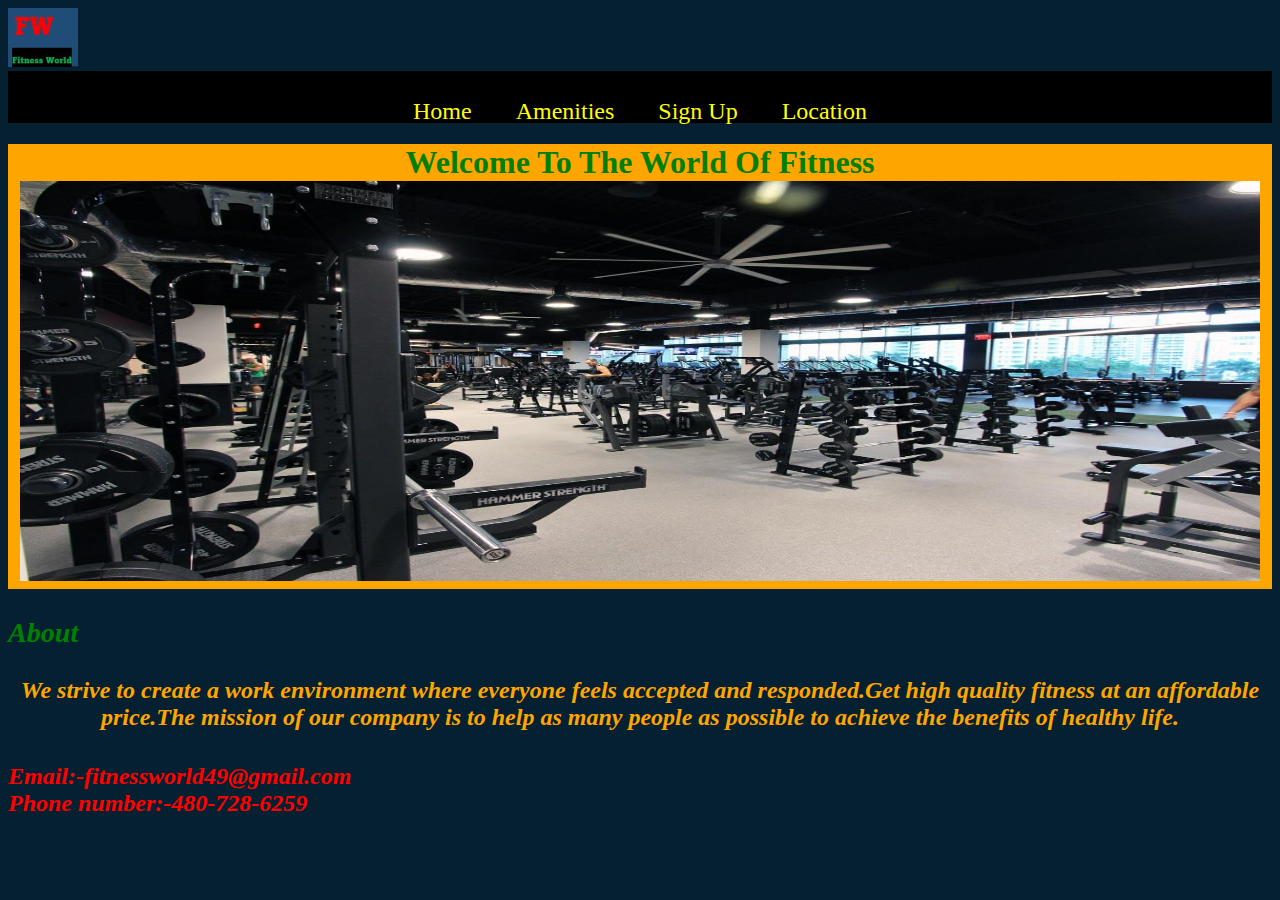
<file: Gym Website/index.html>
<!doctype html>
<html lang="en">
   <head>
      <meta charset="utf-8">
      <title>Prerana Final Project</title>
      <meta name="description" content="Basic HTML Template">
      <meta name="author" content="Prerana Karki">
      <link rel="stylesheet" href="styles.css">
      <!--Prerana Kark-->
      <!--Citation-->
      <!--Powerhouse gym is coming to Downtown Miami in early 2022. Stay Fit 305. (n.d.). Retrieved June 12, 2022, from https://www.stayfit305.com/news/powerhouse-gym-is-coming-to-downtown-miami-in-early-2022 -->
   </head>
   <body>
      <nav>
         <img src="images/logo.JPG" alt="My Logo" >
         <ul>
            <li><a href="index.html">Home</a></li>
            <li><a href="amenities.html">Amenities</a></li>
            <li><a href="signup.html">Sign Up</a></li>
            <li><a href="location.html">Location</a></li>
         </ul>
      </nav>
      <h1>Welcome To The World Of Fitness
         <br>
         <img src="images/homeImage.jpg" alt="Home" >
      </h1>
      <footer>
         <h3>About</h3>
         <b>We strive to create a work environment where everyone feels accepted and 
         responded.Get high quality fitness at an affordable price.The mission of our company is 
         to help as many people as possible to achieve the benefits of 
         healthy life.</b>
         <br>
         <h4>Email:-fitnessworld49@gmail.com<br>
            Phone number:-480-728-6259
         </h4>
      </footer>
   </body>
</html>
</file>
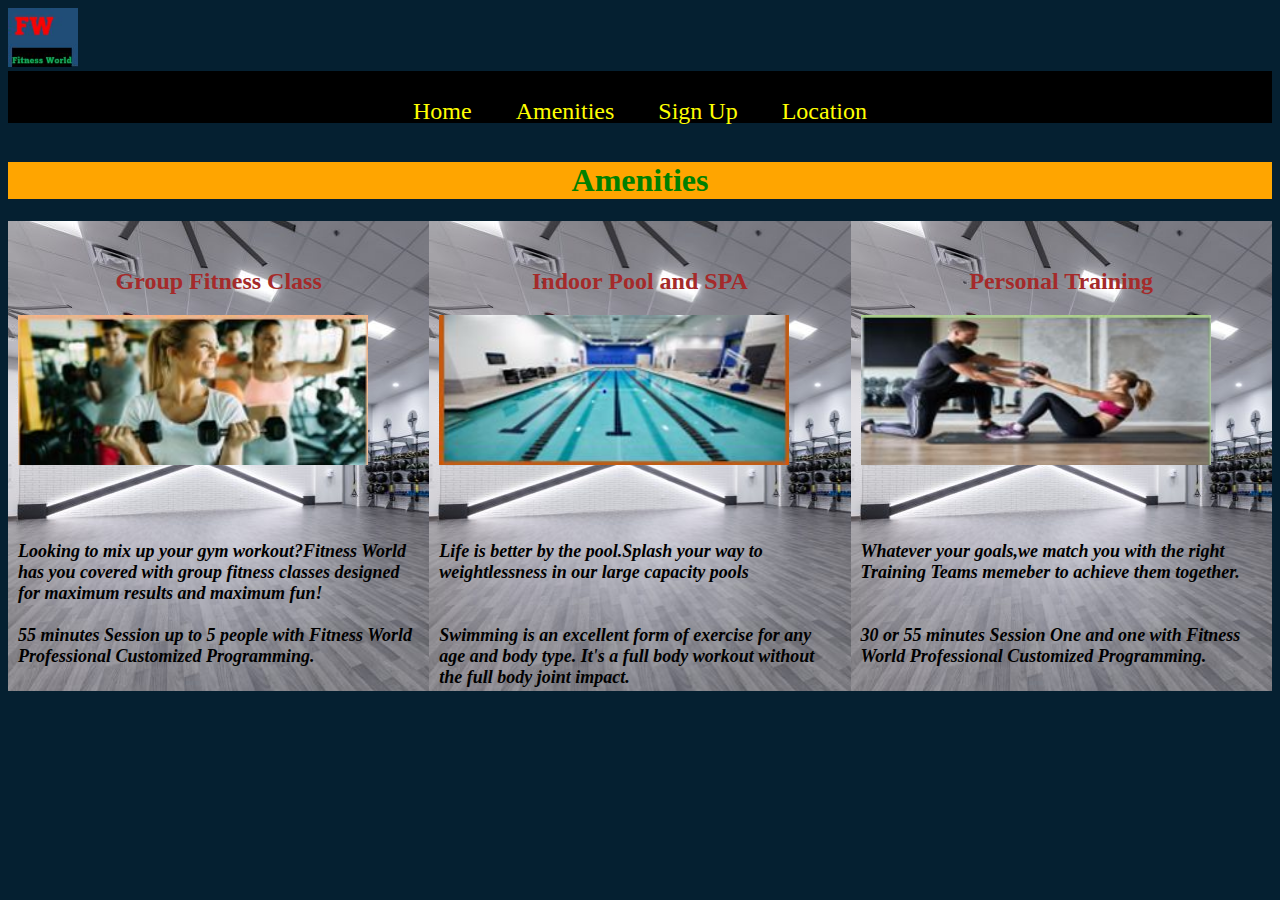
<file: Gym Website/amenities.html>
<!doctype html>
<html lang="en">
   <head>
      <meta charset="utf-8">
      <title>Prerana Final Project</title>
      <meta name="description" content="Basic HTML Template">
      <meta name="author" content="Prerana Karki">
      <link rel="stylesheet" href="styles.css">
      <!--Prerana Karki-->
      <!--Citation-->
      <!--Personal training. Aaron Family Jewish Community Center of Dallas. (2021, August 25). Retrieved June 12, 2022, from https://jccdallas.org/fitness-wellness/personal-training/-->
      <!--LA Fitness. Tilton Pacific Construction. (2020, August 5). Retrieved June 12, 2022, from https://www.tiltonpacific.com/portfolio/la-fitness/-->
      <!--MUV Fitness Gyms | Best Group Fitness classes near me. (n.d.). Retrieved June 12, 2022, from https://www.muvfitness.com/group-classes/-->
      <!--Mountainside Fitness Amenities. Mountainside Fitness. (2022, May 27). Retrieved June 29, 2022, from https://mountainsidefitness.com/amenities/ -->
   </head>
   <body>
      <nav>
         <img src="images/logo.JPG" alt="My Logo">
         <ul>
            <li><a href="index.html">Home</a></li>
            <li><a href="amenities.html">Amenities</a></li>
            <li><a href="signup.html">Sign Up</a></li>
            <li><a href="location.html">Location</a></li>
         </ul>
      </nav>
      <br>
      <h1>Amenities</h1>
      <div class="row">
         <div class="column" >
            <br>
            <h2><b>Group Fitness Class</b></h2>
            <img src="images/GroupFitness.JPG" alt="Amenities Image">
            <br>
            <br>
            <br>
            <br>
            <p id="p6"><b>Looking to mix up your gym workout?Fitness World has you
               covered with group fitness classes designed for maximum results
               and maximum fun!
               <br>
               <br>
               55 minutes Session up to 5 people with Fitness World Professional
               Customized Programming.</b>
            </p>
         </div>
         <div class="column" >
            <br>
            <h2><b>Indoor Pool and SPA</b></h2>
            <img src="images/Pool.JPG" alt="Amenities Image" >
            <br>
            <br>
            <br>
            <br>
            <p id="p6"><b>Life is better by the pool.Splash your way to weightlessness
               in our large capacity pools
               <br>
               <br>
               <br>
               Swimming is an excellent form of exercise for any age and body type.
               It's a full body workout without the full body joint impact.</b>
            </p>
         </div>
         <div class="column" >
            <br>
            <h2><b>Personal Training</b></h2>
            <img src="images/PersonalTraining.JPG" alt="Amenities Image" >
            <br>
            <br>
            <br>
            <br>
            <p id="p6"><b>Whatever your goals,we match you with the right Training Teams
               memeber to achieve them together.
               <br>
               <br>
               <br>
               30 or 55 minutes Session One and one with Fitness World Professional
               Customized Programming.</b>
            </p>
         </div>
      </div>
   </body>
</html>
</file>
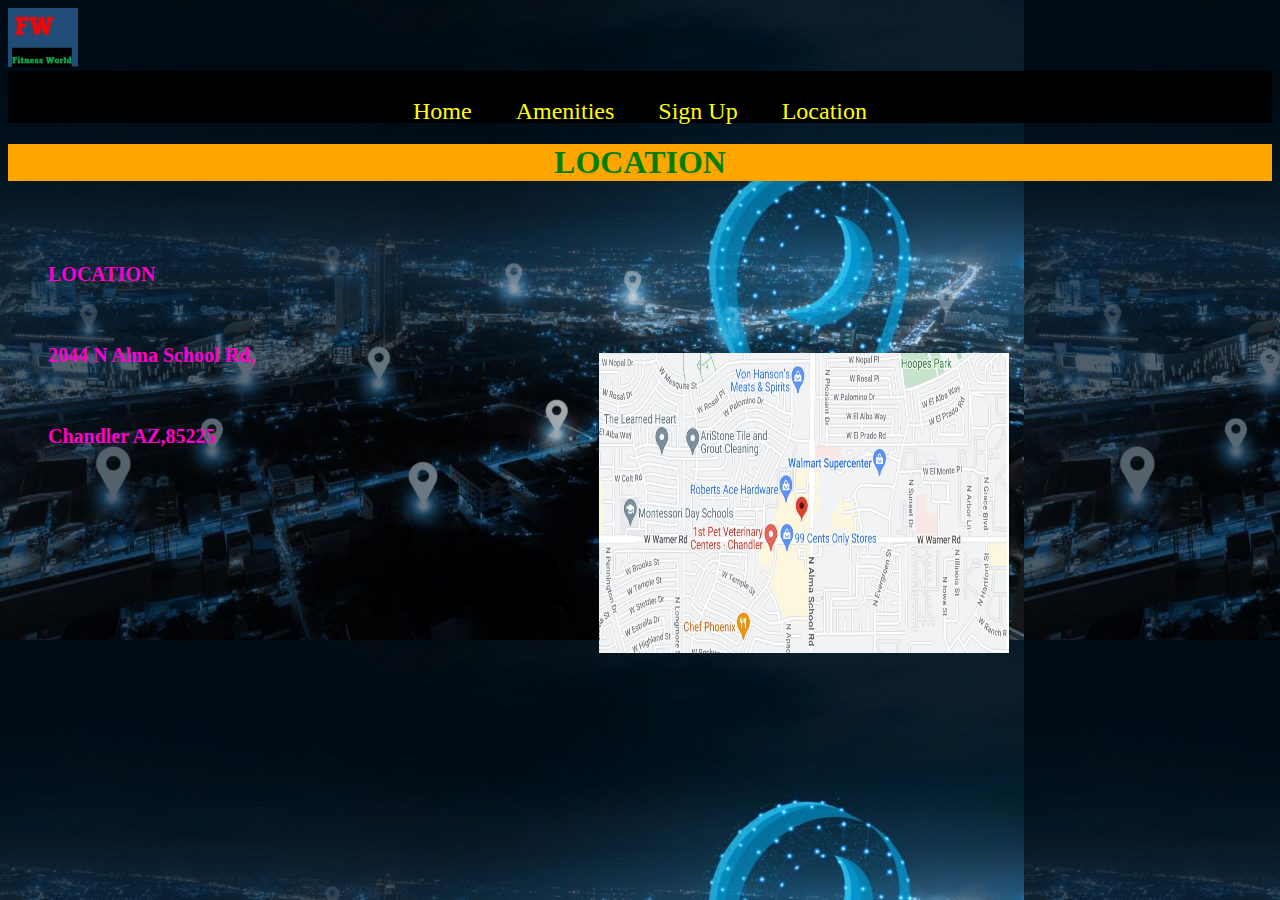
<file: Gym Website/location.html>
<!doctype html>
<html lang="en">
   <head>
      <meta charset="utf-8">
      <title>Prerana Final Project</title>
      <meta name="description" content="Basic HTML Template">
      <meta name="author" content="Prerana Karki">
      <link rel="stylesheet" href="styles.css">
      <script src="js.js"></script>
   </head>
   <body id="body8" onload="locate()">
      <nav>
         <img src="images/logo.JPG" alt="My Logo">
         <ul>
            <li><a href="index.html">Home</a></li>
            <li><a href="amenities.html">Amenities</a></li>
            <li><a href="signup.html">Sign Up</a></li>
            <li><a href="location.html">Location</a></li>
         </ul>
      </nav>
      <h1><b>LOCATION</b></h1>
      <div  class="float-main" >
         <div class="float-child">
            <div class="about">
               <p id="name"></p>
               <br>
               <p id="about"></p>
               <br>
               <p id="address"></p>
            </div>
         </div>
      </div>
      <div class="float-child">
         <div class="image">
            <img id="image6" src="images/map.JPG" alt="Map" />
         </div>
      </div>
   </body>
</html>
</file>
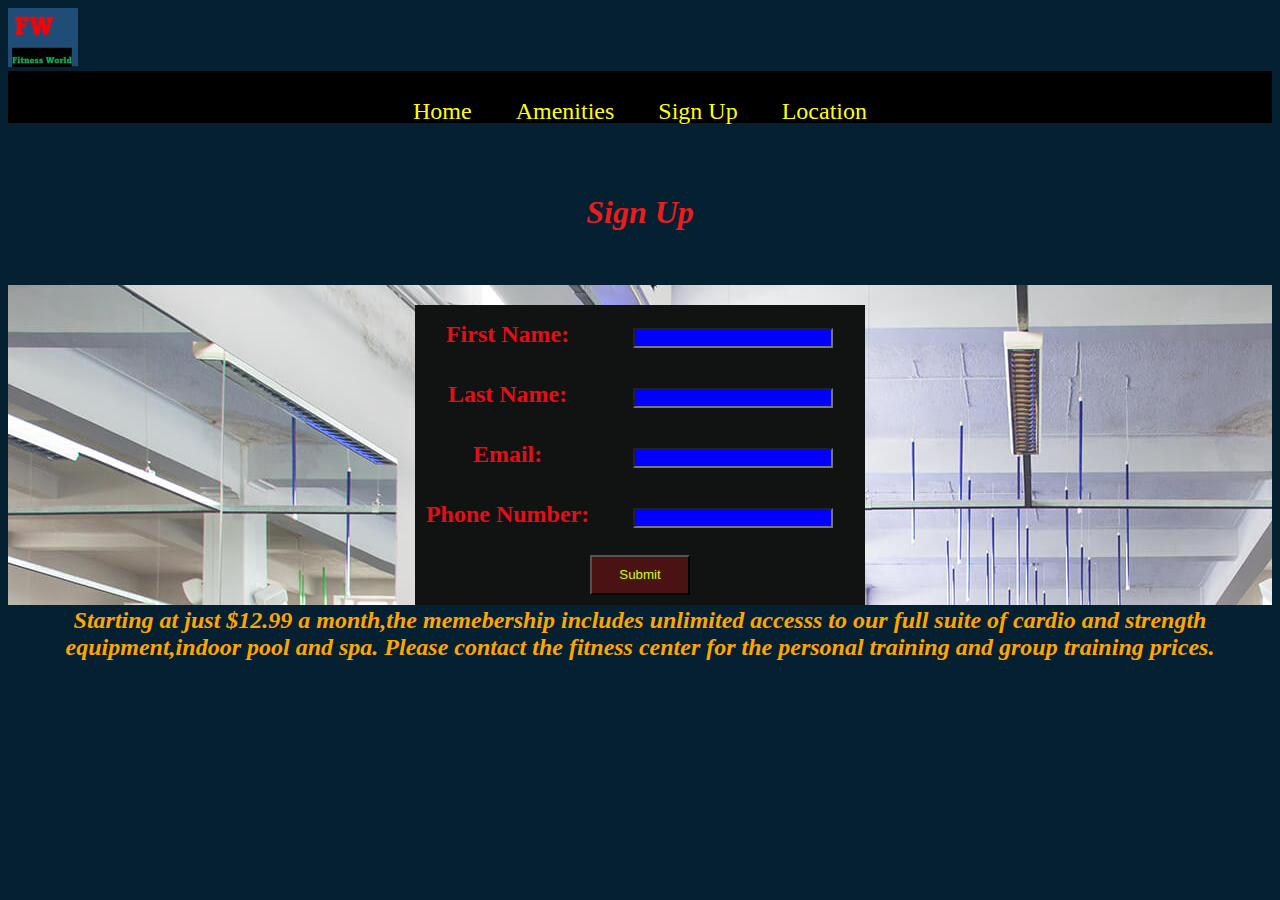
<file: Gym Website/signup.html>
<!doctype html>
<html lang="en">
   <head>
      <meta charset="utf-8">
      <title>Prerana Final Project</title>
      <meta name="description" content="Basic HTML Template">
      <meta name="author" content="Prerana Karki">
      <link rel="stylesheet" href="styles.css">
      <!--Prerana Kark-->
      <!--Citation-->
      <!--Fw-img_9316-1920X1080. GymWorks. (n.d.). Retrieved June 12, 2022, from https://www.gym-works.co.uk/about/fw-img_9316-1920x1080/ -->
      <script src="js.js"></script>
   </head>
   <body >
      <nav>
         <img src="images/logo.JPG" alt="Myimage" style="width: 70px">
         <ul>
            <li><a href="index.html">Home</a></li>
            <li><a href="amenities.html">Amenities</a></li>
            <li><a href="signup.html">Sign Up</a></li>
            <li><a href="location.html">Location</a></li>
         </ul>
      </nav>
      <br>
      <h5> <b>Sign Up</b> </h5>
      <form id="form3" novalidate onsubmit="return validate();">
         <br>
         <table class="center">
            <tr>
               <td id="td"><b>First Name:</b></td>
               <td><input id="fname" type="text"></td>
            </tr>
            <tr>
               <td><b>Last Name:</b></td>
               <td><input id="lname" type="text"></td>
            </tr>
            <tr>
               <td><b>Email:   </b></td>
               <td><input id="email" type="text"></td>
            </tr>
            <tr>
               <td><b>Phone Number:</b></td>
               <td><input id="tno" type="text"></td>
            </tr>
            <tr>
               <td colspan="2" ><input name="b1" type="submit" value="Submit"></td>
            </tr>
         </table>
      </form>
      <footer>
         <b>Starting at just $12.99 a month,the memebership includes unlimited accesss
         to our full suite of cardio and strength equipment,indoor pool and spa.
         Please contact the fitness center for the personal training and group training
         prices.</b>
      </footer>
   </body>
</html>
</file>
<file: Gym Website/styles.css>
body {
  background-color: #052031;
}
h1 {
  text-align: center;
  color:green;
  background-color:orange;
  
}
* {
  box-sizing: border-box;
  
}


.column {
  float: left;
  width: 33.33%;
  padding: 10px;
  height: 470px; 
  background-image: url(images/amentiesback.jpg); 
}

p {
color: rgb(255, 0, 204);
        font-weight: bolder;
        font-size: 20px;
  
  
}
ul {
  background-color: black;
  text-align: center;
  margin: 0px;
  padding: 0px;
  list-style: none;
}
li{
  font-size: 24px;
  line-height: 40px;
  height: 40px;
  padding: 20px;
  display: inline-block;
}

a{
text-decoration: none;
color:yellow;
}
h2{

color:brown;
text-align: center;
}
h3{

color:green;
text-align: left;
}
h4{

color:red;
text-align: left;
}
img[alt='Amenities Image']{
 
height:150px;
width: 350px;
}
img[alt='My Logo']{
 
  width: 70px;
  }
img[alt='Home']{
 
  width:1240px;
  height:400px;
  }
  footer{
 color:white;
    }
    #body1{
      background-image: url(images/location.jpg);
         }         



img[alt='my map']{
 
height:280px;
width:380px;
}
#form3 {
  background-image: url(images/Background.jpg);
  }
  h5 {
  color: rgb(232, 29, 29);
  font-size: xx-large;
  font-style: italic;
  text-align: center;
  
  }
  button {
  width: 8em;  height: 3em;
  background-color: brown;
  font-size: small;
  font-style: oblique;
  color: orange;
  text-align:center;
  }
 
  form{
  text-align: center;
 
  }
  footer{
  text-align: center;
  font-size: x-large;
  color:orange;
  
  font-style: oblique;
  border: 2px;
  }
table, th,td {
border: 0px solid rgb(171, 30, 30);
border-collapse: collapse;
height:60px;
width:450px;
text-align: center;
color: rgb(225, 16, 23);
background-color: rgb(17, 18, 18);
font-size: x-large;
margin: 2px;;

}
table.center {
margin-left: auto; 
margin-right: auto;
 }
  input[type='text']{

     color: red;
     background-color: blue;
     text-align: right;
     height:20px;
     width: 200px;
     }
     input[type='submit']{
     color: rgb(204, 255, 0);
     background-color:rgb(74, 18, 18);
     text-align: center;
     height:40px;
     width: 100px;
     }
     
     #body8 {
      background-image: url(images/location.jpg);
      }
      
      .float-main {
      padding: 20px;
      }
      
      #image6 {
      margin-top: 90px;
      height:300px;
      width: 410px ;
      }
      
      .float-child {
      width: 45%;
      float: left;
      padding: 20px;
      text-align: left;
      }
      
      h6 {
      color: red;
      font-weight: bolder;
      font-size: 50px;
      margin-top: 120px;
      }
      
      #p6 {
        color:black;
        font-size:large;
        font-style: italic;
        
      }
</file>
